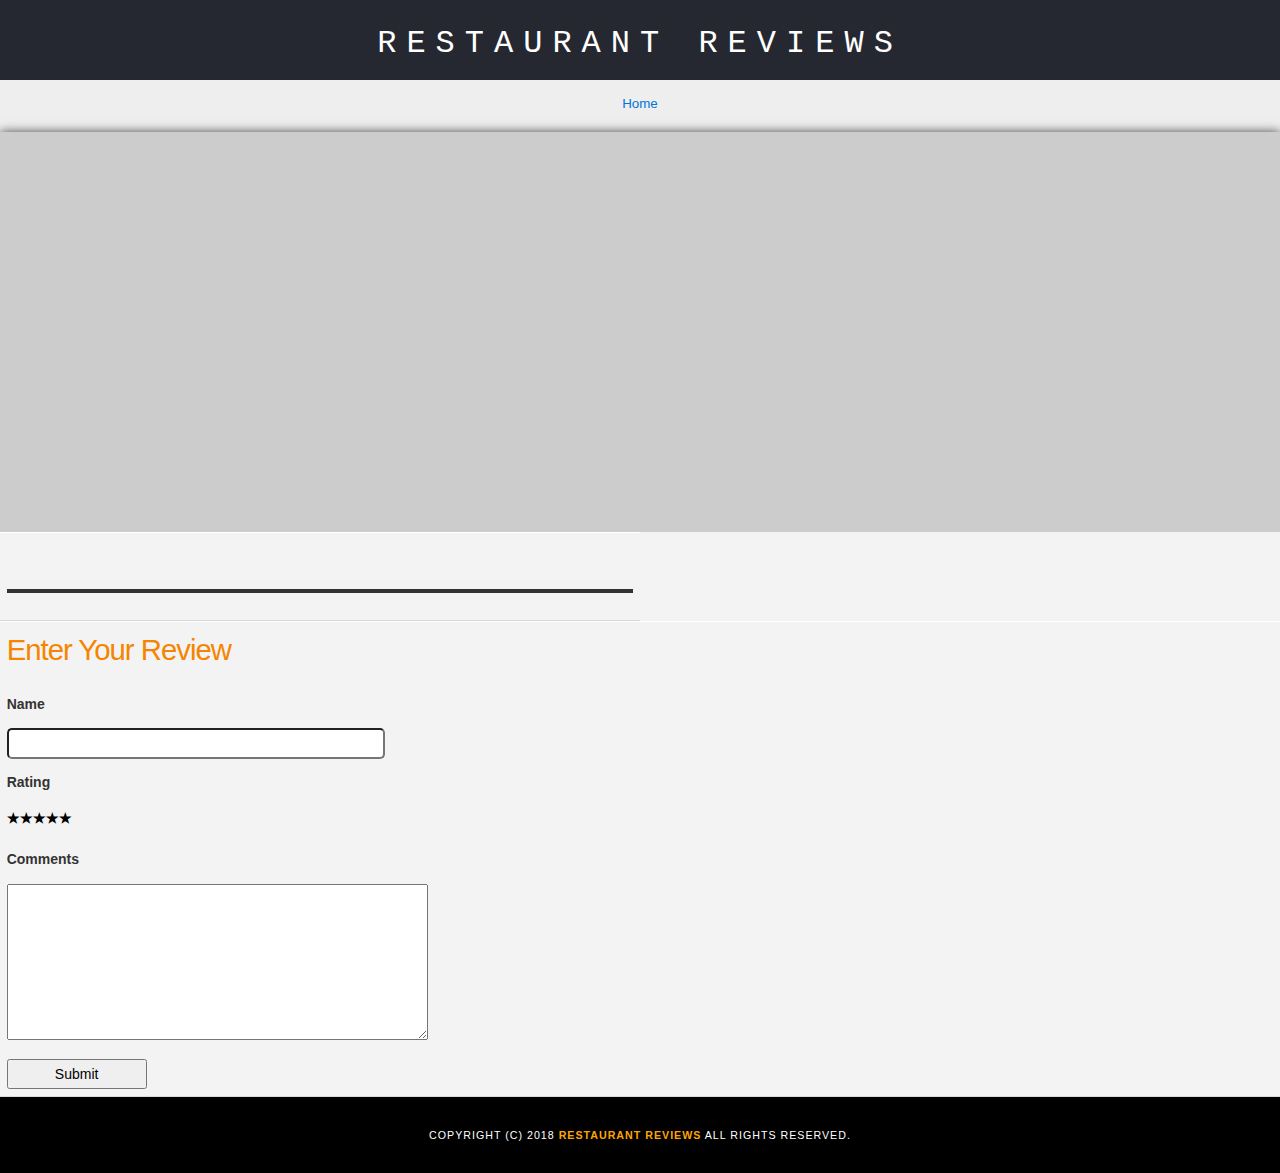
<file: restaurant.html>
<!DOCTYPE html>
<head>
  <html lang="en">
  <!-- Normalize.css for better cross-browser consistency -->
  <title>Restaurant Info</title>
  <link rel="stylesheet" src="//normalize-css.googlecode.com/svn/trunk/normalize.css" />
  <meta name="theme-color" content="#3367D6"/>
  <meta name="viewport" content="width=device-width" initial-scale="1">
  <!-- Main CSS file -->
 <!--<link rel="stylesheet" href="dest/css/style.min.css" type="text/css" >-->
 <link rel="manifest" href="./manifest.json">

 <link rel="stylesheet" href="dest/css/styles.min.css" type="text/css">
 <link rel="stylesheet" href="dest/css/responsive.min.css" type="text/css">
  <link rel="stylesheet" href="https://unpkg.com/leaflet@1.3.1/dist/leaflet.css" integrity="sha512-Rksm5RenBEKSKFjgI3a41vrjkw4EVPlJ3+OiI65vTjIdo9brlAacEuKOiQ5OFh7cOI1bkDwLqdLw3Zg0cRJAAQ==" crossorigin="" defer/>
  <link href='https://api.mapbox.com/mapbox-gl-js/v0.47.0/mapbox-gl.css' rel='stylesheet'/>


</head>

<body class="inside">
  <!-- Beginning header -->
  <header>
    <!-- Beginning nav -->
    <nav>
      <h1><a href="./">Restaurant Reviews</a></h1>
    </nav>
    <!-- Beginning breadcrumb -->
    <ul id="breadcrumb" aria-label="Breadcrumb" role="navigation">
      <li><a href="./">Home</a></li>
    </ul>
    <!-- End breadcrumb -->
    <!-- End nav -->
  </header>
  <!-- End header -->

  <!-- Beginning main -->
  <main id="maincontent" role="main">
    <!-- Beginning map -->
    <section id="map-container">
      <div id="map" role="application"></div>
    </section>
    <!-- End map -->
    <!-- Beginning restaurant -->
    <section id="restaurant-container">
      <h2 id="restaurant-name"></h2>
      <img id="restaurant-img">
      <p id="restaurant-cuisine"></p>
      <p id="restaurant-address"></p>
      <table id="restaurant-hours"></table>
    </section>
    <!-- end restaurant -->
    <!-- Beginning reviews -->
    <section id="reviews-container" tabindex="0">
      <ul id="reviews-list"></ul>
      <section class="review-form">
        <h3 aria-label="Enter your review">Enter Your Review</h3>
        <form id="review-form">
          <label for="name">
            Name
          </label>
          <p><input type="text" name="name" id="name" class="name" aria-label="name" required="required"></p>
          <label for="rating">
            Rating
          </label><br>
          <div class="rating">
            <label>
              <input type="radio" id="rating" name="stars" aria-label="1 star rating" value="1" />
              <span class="icon">★</span>
            </label>
            <label>
              <input type="radio" id="rating" name="stars" aria-label="2 stars rating" value="2" />
              <span class="icon">★</span>
              <span class="icon">★</span>
            </label>
            <label>
              <input type="radio" id="rating" name="stars" aria-label="3 stars rating" value="3" />
              <span class="icon">★</span>
              <span class="icon">★</span>
              <span class="icon">★</span>   
            </label>
            <label>
              <input type="radio" id="rating" name="stars" aria-label="4 stars rating" value="4" />
              <span class="icon">★</span>
              <span class="icon">★</span>
              <span class="icon">★</span>
              <span class="icon">★</span>
            </label>
            <label>
              <input type="radio" id="rating" name="stars" aria-label="5 stars rating" value="5" />
              <span class="icon">★</span>
              <span class="icon">★</span>
              <span class="icon">★</span>
              <span class="icon">★</span>
              <span class="icon">★</span>
            </label>
          </div><br>
          <label for="comments">
            Comments
          </label>
          <p><textarea type="textarea" name="comments" id="comments" rows="10" cols="
            50" class="comments" aria-label="your comments" required="required"></textarea></p>
          <button id="addReview" aria-label="submit button" name="submit">Submit</button>
        </form> 
      </section>
    </section>
    <!-- End reviews -->
  </main>
  <!-- End main -->

  <!-- Beginning footer -->
  <footer id="footer">
    Copyright (c) 2018 <a href="./"><strong>Restaurant Reviews</strong></a> All Rights Reserved.
  </footer>
  <!-- End footer -->
 
  <script src='https://api.mapbox.com/mapbox-gl-js/v0.47.0/mapbox-gl.js' defer></script>
  <script src="https://unpkg.com/leaflet@1.3.1/dist/leaflet.js" integrity="sha512-/Nsx9X4HebavoBvEBuyp3I7od5tA0UzAxs+j83KgC8PU0kgB4XiK4Lfe4y4cgBtaRJQEIFCW+oC506aPT2L1zw==" crossorigin="" defer></script>
  
  <script type="text/javascript" charset="utf-8" src="./idb.js" defer></script>
  <script type="text/javascript" src="js/dbhelper.js" defer></script>
  
  <script type="text/javascript" src="js/restaurant_info.js" defer></script>
  
  
  <!-- Google Maps -->
 <!--  <script async defer src="https://maps.googleapis.com/maps/api/js?key=AIzaSyA_tKbW6A5pQ-eupxI56myUnHLqYCzOjKo&libraries=places&callback=initMap"></script> -->
  <!-- End scripts -->
</body>

</html>
</file>
<file: dest/css/styles.min.css>
@charset "utf-8";body,li,p,td,th,ul{font-size:10pt;color:#333}#footer,#restaurant-cuisine,#restaurant-name,#restaurants-list li a,#restaurants-list li h1,nav h1 a{text-transform:uppercase}#breadcrumb li a,a,a:focus,a:hover{text-decoration:none}#breadcrumb,#restaurants-list{list-style:none;text-align:center}[class*=fontawesome-]:before{font-family:FontAwesome,sans-serif}body,h1,h2,h3,h4,h5,h6,li,p,td,th,ul{font-family:Arial,Helvetica,sans-serif}body,p,td,th{line-height:1.5}body{background-color:#fdfdfd;margin:0;position:relative}a{color:orange}a:focus,a:hover{color:#3397db}a img{border:0 #fff}h1,h2,h3,h4,h5,h6{margin:0 0 20px}article,aside,canvas,details,figcaption,figure,footer,header,hgroup,menu,nav,section{display:block;width:100%}#maincontent{background-color:#f3f3f3;min-height:100%}#footer{background-color:#000;color:#FFF;font-size:8pt;letter-spacing:1px;padding:30px 0;text-align:center;overflow:hidden;width:100%}nav{width:100%;height:80px;background-color:#252831;text-align:center}nav h1{margin:auto;font-family:monospace;padding:20px 0 15px}nav h1 a{color:#fff;font-size:24pt;font-weight:200;letter-spacing:10px}#breadcrumb{padding:10px 40px 16px;background-color:#eee;font-size:17px;margin:0;width:calc(100% - 80px)}#breadcrumb li{display:inline}#breadcrumb li+li:before{padding:8px;color:#000;content:"/\00a0"}#breadcrumb li a{color:#0275d8}#breadcrumb li a:hover{color:#01447e;text-decoration:underline}#map{height:400px;width:100%;background-color:#FFF;overflow-x:hidden}.filter-options{width:100%;height:70px;background-color:#3397DB;align-items:center;justify-content:center;display:flex;flex-wrap:wrap}.filter-options h2{color:#FFF;font-size:1.4rem;font-weight:400;line-height:1;margin:0 20px;text-align:center}#restaurant-name,#restaurants-list li h1{font-family:Arial,sans-serif;font-weight:200;letter-spacing:0}.filter-options select{background-color:#FFF;border:1px solid #FFF;font-family:Arial,sans-serif;font-size:11pt;height:35px;letter-spacing:0;margin:10px;padding:0 10px;width:200px}#restaurants-list{background-color:#f3f3f3;margin:0 20px;padding:30px 15px 60px;display:grid;grid-template-columns:repeat(auto-fill,minmax(310px,1fr));grid-gap:30px;justify-content:space-between}#restaurants-list li{background-color:#fff;border:2px solid #ccc;border-radius:7px;font-family:Arial,sans-serif;margin:15px;min-height:380px;padding:15px;text-align:left}#restaurants-list .restaurant-img{background-color:#ccc;display:block;margin:0;max-width:100%;min-height:248px;min-width:100%;object-fit:cover}#restaurants-list li h1{color:#f18200;font-size:14pt;line-height:1.3;margin:20px 0 10px}#restaurants-list p{margin:0;font-size:11pt}#restaurants-list li a{background-color:#3397DB;border-bottom:3px solid #eee;color:#fff;display:inline-block;font-size:10pt;margin:15px 0 0;padding:8px 0 10px;text-align:center;text-decoration:none;flex:100%;min-width:100%;justify-content:center}#restaurants-list li a:hover{color:#000}.inside header{width:100%;overflow:hidden}.inside #map-container{background:#00f;width:100%;height:400px}.inside #map{background-color:#ccc;height:100%;width:100%}#restaurant-name{color:#f18200;font-size:20pt;margin:15px 0 30px;line-height:1.1}#restaurant-img{width:100%}#restaurant-address{font-size:12pt;margin:10px 0}#restaurant-cuisine{background-color:#333;color:#ddd;font-size:12pt;font-weight:300;letter-spacing:10px;margin:0 0 20px;padding:2px 0;text-align:center}#restaurant-container,#reviews-container{border-bottom:1px solid #d9d9d9;border-top:1px solid #fff;padding:.5em;width:calc(100% - 1em)}span.favorite,span.unfavorite{float:right;color:red;font-size:35px;cursor:pointer;margin-top:-20px}span.unfavorite{color:#000}#reviews-container h2{color:#f58500;font-size:24pt;font-weight:300;letter-spacing:-1px;padding-bottom:1pt}#reviews-list{margin:0;padding:0;display:flex;flex-wrap:wrap}#reviews-list li{background-color:#fff;border:2px solid #cecece;border-radius:9px;display:block;list-style-type:none;margin:0 0 1em;overflow:hidden;padding:0 1em 1em;position:relative;width:100%}#reviews-list li p{display:block}#reviews-list li div,#reviews-list li h3{margin:0 .5em;width:100%}#reviews-list li h3.author{font-size:18pt;font-weight:700;text-transform:uppercase;line-height:2em;height:45px}#reviews-list li .date,#reviews-list li .rating{min-width:160px;height:2em}#reviews-list li .rating{font-size:1em;color:gold;height:2em}#reviews-list li .comment{font-size:.95em;font-style:italic;padding-bottom:1em}#restaurant-hours{border-collapse:collapse}#restaurant-hours td{color:#666;border-bottom:thin solid #252831}#restaurant-hours td:first-of-type{font-weight:700}#restaurant-hours tr:first-of-type td{border-top:thin solid #252831}:focus{background-color:#01447e!important;color:#fff!important;box-shadow:0 0 10px red}a.skip-main{left:-999px;position:absolute;top:auto;width:1px;height:1px;overflow:hidden;z-index:-999}a.skip-main:active,a.skip-main:focus{color:#fff;background-color:#000;left:0;top:0;width:auto;height:auto;overflow:auto;padding:7px 14px;border-radius:15px;border:4px solid #ff0;text-align:center;font-size:1.2em;z-index:999}.txt-center{text-align:center}.hide{display:none}.clear{float:none;clear:both}.rating{display:inline-block;position:relative;height:50px;line-height:50px;font-size:80px}.rating label{position:absolute;top:0;left:0;height:100%;cursor:pointer}.rating label:last-child{position:static}.rating label:nth-child(1){z-index:5}.rating label:nth-child(2){z-index:4}.rating label:nth-child(3){z-index:3}.rating label:nth-child(4){z-index:2}.rating label:nth-child(5){z-index:1}.rating label input{position:absolute;top:0;left:0;opacity:0}.rating label .icon{float:left;color:transparent}.rating label:last-child .icon{color:#000}.rating:hover label:hover input~.icon,.rating:not(:hover) label input:checked~.icon{color:#f58500}.rating label input:focus:not(:checked)~.icon:last-child{color:#f58500;text-shadow:0 0 5px #f58500}.review-form h3{color:#f58500;font-size:22pt;font-weight:300;letter-spacing:-1px;padding-bottom:1pt}.review-form label{font-size:14px;font-weight:700}.review-form input[type=text]{width:370px;height:25px;border-radius:5px}.review-form input[type=textarea]{height:60px;border-radius:5px}.review-form button{width:140px;padding:5px 10px;font-size:14px;cursor:pointer}
</file>
<file: dest/css/responsive.min.css>
@media screen and (max-width:480px){nav{height:105px}.filter-options{width:100%;display:block;padding:5px 0;height:130px}#restaurants-list{padding:0}}@media screen and (max-width:600px){nav h1 a{width:100%;font-size:1.5em}.filter-options{width:100%;display:block;padding:5px 0;text-align:center}.filter-options h2{font-size:1.3em}}@media screen and (min-width:600px){#reviews-list li{margin:.5em;width:calc((100% - 2 * (2em + 4px) - 2em)/ 2)}#maincontent{justify-content:flex-start;align-items:stretch;align-content:stretch}#restaurant-container,.inside #map-container{width:calc((100% - 2em)/ 2)}.inside #map-container{order:1;flex:1 1 auto;align-content:stretch;height:400px;width:100%}.inside #map{justify-content:flex-start;align-content:stretch;align-items:stretch;height:100%;width:100%}#reviews-container{order:2}}@media screen and (min-width:900px){#reviews-list li{margin:.5em;width:calc((100% - 3 * (2em + 4px) - 4em)/ 3)}}@media screen and (min-width:1280px){#maincontent{width:1280px;margin-left:auto;margin-right:auto;box-shadow:0 0 10px #444}}
</file>
